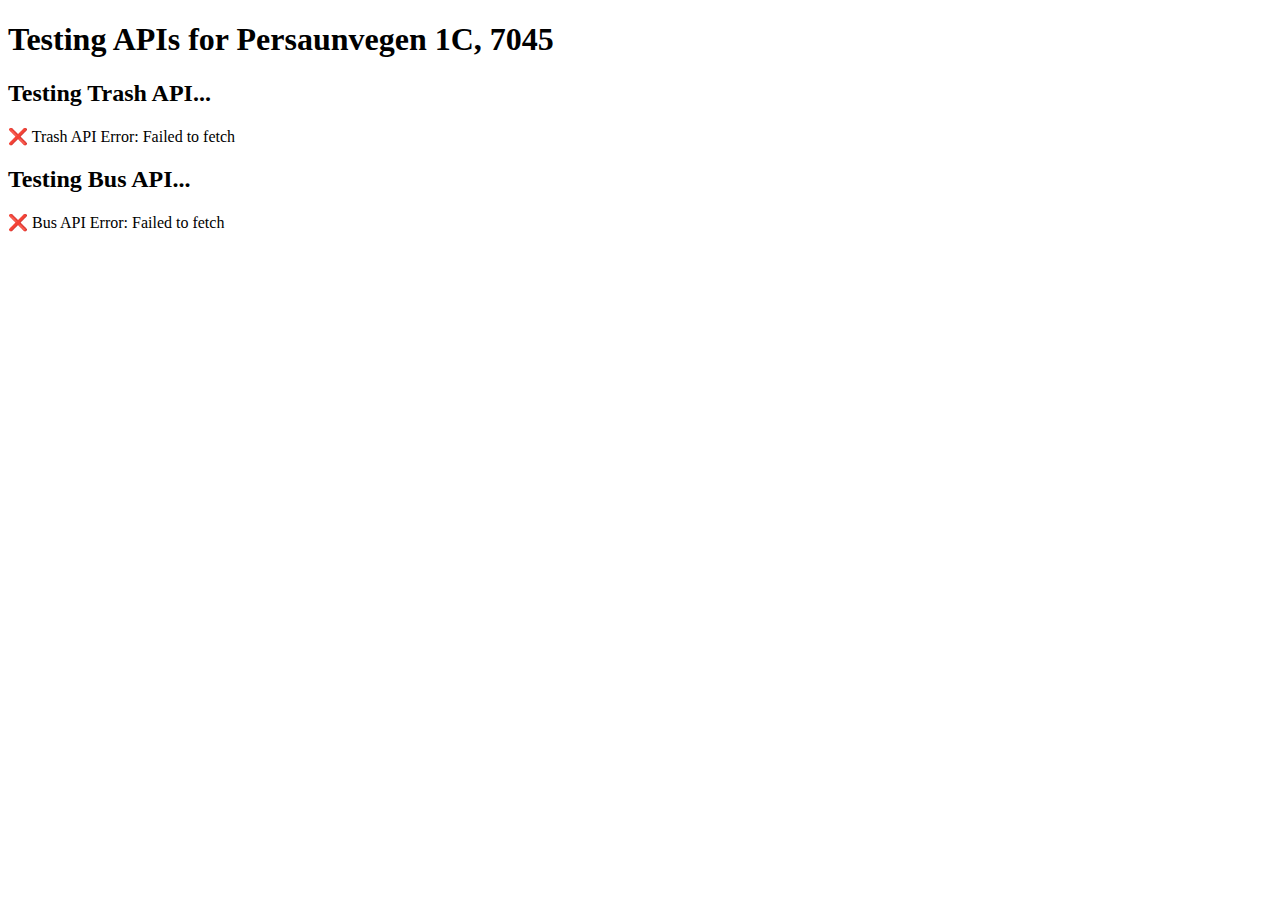
<file: test-apis.html>
<!DOCTYPE html>
<html lang="en">
<head>
    <meta charset="UTF-8">
    <meta name="viewport" content="width=device-width, initial-scale=1.0">
    <title>API Test</title>
</head>
<body>
    <h1>Testing APIs for Persaunvegen 1C, 7045</h1>
    <div id="results"></div>

    <script>
        const resultsDiv = document.getElementById('results');

        async function testTrashAPI() {
            resultsDiv.innerHTML += '<h2>Testing Trash API...</h2>';

            try {
                // Test address search - API requires space before letter suffix and no trailing slash
                const searchResponse = await fetch('https://trv.no/wp-json/wasteplan/v2/adress?s=Persaunvegen 1 C');
                const searchData = await searchResponse.json();
                resultsDiv.innerHTML += `<p>✅ Address search: Found ${searchData.length} results</p>`;
                resultsDiv.innerHTML += `<pre>${JSON.stringify(searchData[0], null, 2)}</pre>`;
                
                if (searchData.length > 0) {
                    // Test calendar
                    const calendarResponse = await fetch(`https://trv.no/wp-json/wasteplan/v2/calendar/${searchData[0].id}`);
                    const calendarData = await calendarResponse.json();
                    resultsDiv.innerHTML += `<p>✅ Calendar: Found ${calendarData.calendar?.length || 0} entries</p>`;
                    resultsDiv.innerHTML += `<pre>${JSON.stringify(calendarData.calendar?.slice(0, 3), null, 2)}</pre>`;
                }
            } catch (error) {
                resultsDiv.innerHTML += `<p>❌ Trash API Error: ${error.message}</p>`;
            }
        }

        async function testBusAPI() {
            resultsDiv.innerHTML += '<h2>Testing Bus API...</h2>';
            
            try {
                // First geocode the address
                const geocodeResponse = await fetch('https://nominatim.openstreetmap.org/search?format=json&q=Persaunvegen 1C, 7045 Trondheim, Norway');
                const geocodeData = await geocodeResponse.json();
                
                if (geocodeData.length > 0) {
                    const lat = geocodeData[0].lat;
                    const lon = geocodeData[0].lon;
                    resultsDiv.innerHTML += `<p>✅ Geocoding: ${lat}, ${lon}</p>`;
                    
                    // Test nearest stops
                    const query = `
                        {
                            nearest(
                                latitude: ${lat}
                                longitude: ${lon}
                                maximumDistance: 1000
                                maximumResults: 5
                                filterByPlaceTypes: [stopPlace]
                            ) {
                                edges {
                                    node {
                                        place {
                                            ... on StopPlace {
                                                id
                                                name
                                                latitude
                                                longitude
                                            }
                                        }
                                        distance
                                    }
                                }
                            }
                        }
                    `;
                    
                    const busResponse = await fetch('https://api.entur.io/journey-planner/v3/graphql', {
                        method: 'POST',
                        headers: {
                            'Content-Type': 'application/json',
                            'ET-Client-Name': 'trondheim-dashboard'
                        },
                        body: JSON.stringify({ query })
                    });
                    
                    const busData = await busResponse.json();
                    
                    if (busData.errors) {
                        resultsDiv.innerHTML += `<p>❌ Bus API GraphQL Errors:</p>`;
                        resultsDiv.innerHTML += `<pre>${JSON.stringify(busData.errors, null, 2)}</pre>`;
                    } else {
                        const stops = busData.data?.nearest?.edges || [];
                        resultsDiv.innerHTML += `<p>✅ Nearest stops: Found ${stops.length} stops</p>`;
                        resultsDiv.innerHTML += `<pre>${JSON.stringify(stops.slice(0, 2), null, 2)}</pre>`;
                        
                        // Test departures for first stop
                        if (stops.length > 0) {
                            const stopId = stops[0].node.place.id;
                            const departuresQuery = `
                                {
                                    stopPlace(id: "${stopId}") {
                                        id
                                        name
                                        estimatedCalls(numberOfDepartures: 5, timeRange: 86400) {
                                            expectedDepartureTime
                                            realtime
                                            destinationDisplay {
                                                frontText
                                            }
                                            serviceJourney {
                                                line {
                                                    publicCode
                                                    transportMode
                                                }
                                            }
                                        }
                                    }
                                }
                            `;
                            
                            const departuresResponse = await fetch('https://api.entur.io/journey-planner/v3/graphql', {
                                method: 'POST',
                                headers: {
                                    'Content-Type': 'application/json',
                                    'ET-Client-Name': 'trondheim-dashboard'
                                },
                                body: JSON.stringify({ query: departuresQuery })
                            });
                            
                            const departuresData = await departuresResponse.json();
                            
                            if (departuresData.errors) {
                                resultsDiv.innerHTML += `<p>❌ Departures API GraphQL Errors:</p>`;
                                resultsDiv.innerHTML += `<pre>${JSON.stringify(departuresData.errors, null, 2)}</pre>`;
                            } else {
                                const departures = departuresData.data?.stopPlace?.estimatedCalls || [];
                                resultsDiv.innerHTML += `<p>✅ Departures: Found ${departures.length} departures</p>`;
                                resultsDiv.innerHTML += `<pre>${JSON.stringify(departures.slice(0, 2), null, 2)}</pre>`;
                            }
                        }
                    }
                }
            } catch (error) {
                resultsDiv.innerHTML += `<p>❌ Bus API Error: ${error.message}</p>`;
                console.error(error);
            }
        }

        // Run tests
        testTrashAPI().then(() => testBusAPI());
    </script>
</body>
</html>
</file>
